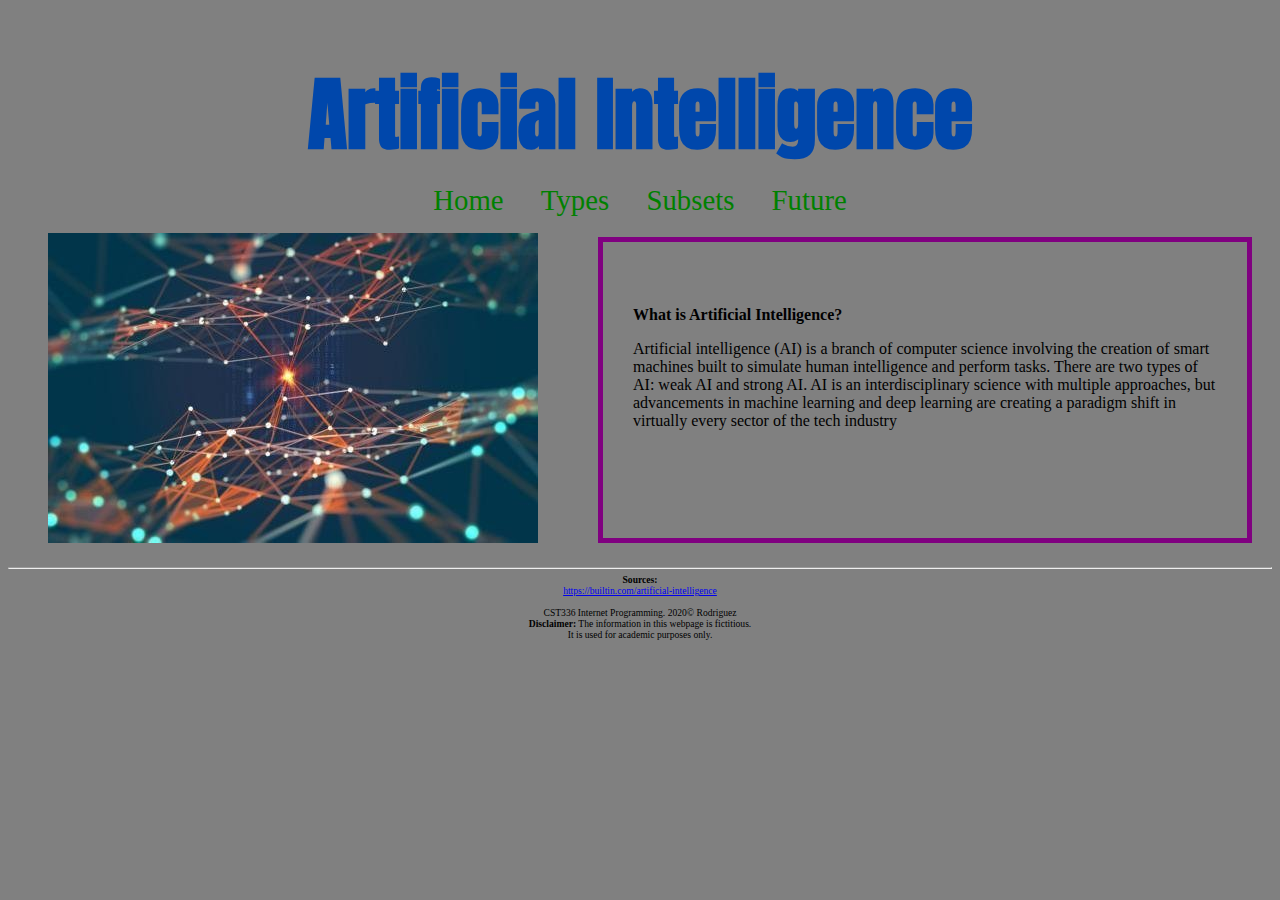
<file: index.html>
<!DOCTYPE html>
<html lang="en">
    <head>
        <meta charset='utf-8'/>
        <title> Artificial Intelligence </title>
        <link href="css/styles.css" rel="stylesheet" type="text/css" />
        <link href="https://fonts.googleapis.com/css2?family=Anton&display=swap" rel="stylesheet">  
    </head>
    
    <body> 
        <header>
           <h1>Artificial Intelligence</h1>
        </header>
    <nav>
        <a href="index.html"> Home </a>
        <a href="page2.html"> Types </a>
        <a href="page3.html"> Subsets </a>
        <a href="page4.html"> Future </a>
    </nav>
    
    <main>
        
        <figure>
            <img src="img/artificial-intelligence-companies.jpg" alt="Picture of Artificial Intelligence" />
        </figure>
        
        <div id="content">
	        <br />
	        <p><strong>What is Artificial Intelligence?</strong></p>
			<p>Artificial intelligence (AI) is a branch of computer science involving the creation of smart machines built to simulate human intelligence and perform tasks. 
			   There are two types of AI: weak AI and strong AI. AI is an interdisciplinary science with multiple approaches, but advancements in machine learning and 
			   deep learning are creating a paradigm shift in virtually every sector of the tech industry</p>
			<br />
        </div>
        
       
        
    </main>

    <footer>
         <hr />
         <strong>Sources:</strong> 
         <br />
         <a href="https://builtin.com/artificial-intelligence">https://builtin.com/artificial-intelligence</a>
         <br /> <br />
         CST336 Internet Programming. 2020&copy; Rodriguez <br />
         <strong>Disclaimer:</strong> The information in this webpage is fictitious. <br />
         It is used for academic purposes only.   
    </footer>    
    
    </body>
</html>
</file>
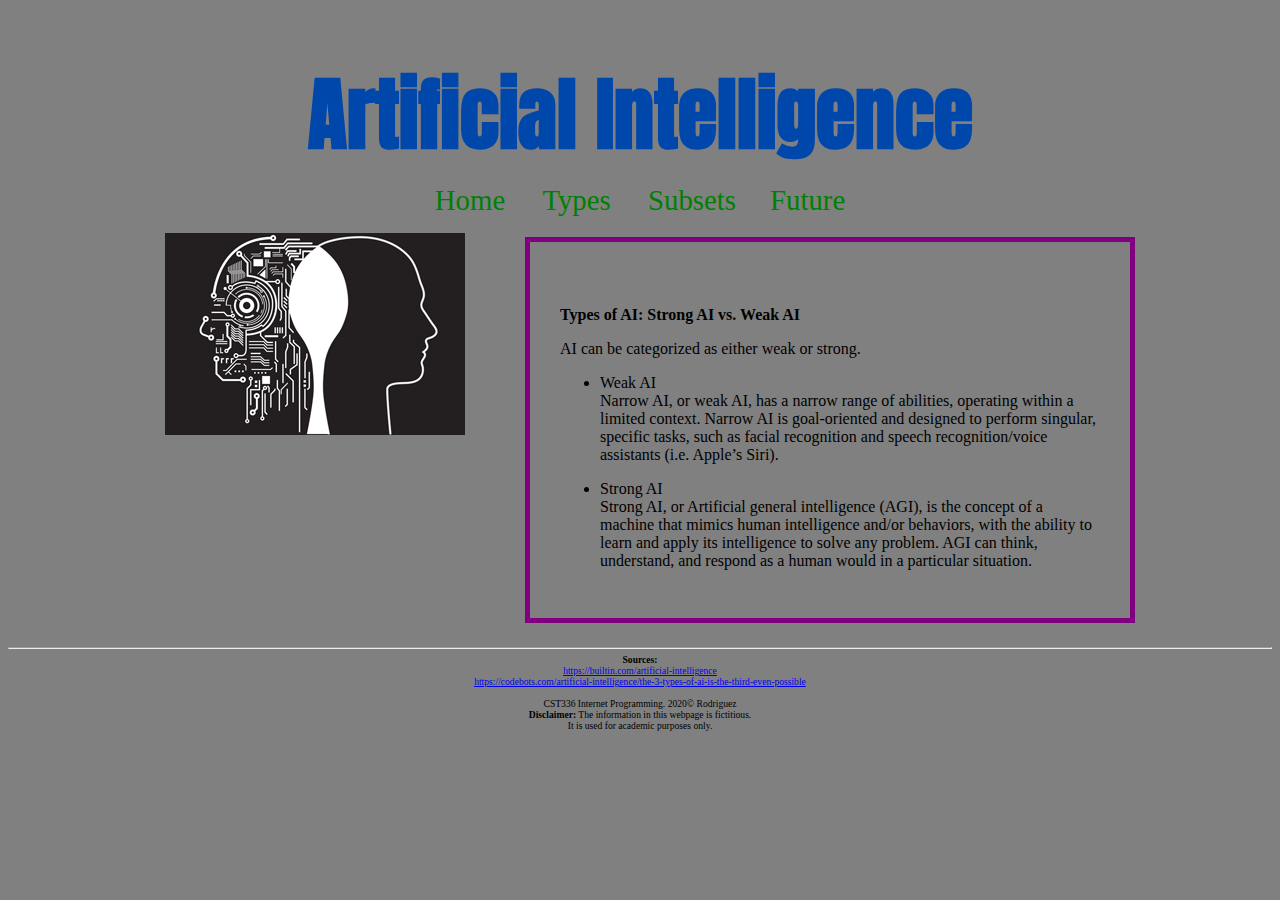
<file: page2.html>
<!DOCTYPE html>
<html lang="en">
    <head>
        <meta charset='utf-8'/>
        <title> AI: Types </title>
        <link href="css/styles.css" rel="stylesheet" type="text/css" />
        <link href="https://fonts.googleapis.com/css2?family=Anton&display=swap" rel="stylesheet">  
    </head>
    <body> 
        <header>
           <h1>Artificial Intelligence</h1>
        </header>
    <nav>
        <a href="index.html"> Home </a>
        <a href="page2.html"> Types </a>
        <a href="page3.html"> Subsets</a>
        <a href="page4.html"> Future</a>
    </nav>
    
    <main>
        
        <figure>
            <img src="img/ai1.png" alt="Picture Artificial Intelligence" />      
        </figure>
        
        <div id="content">
	        <br />
	        <p><strong>Types of AI: Strong AI vs. Weak AI</strong></p>
			<p>AI can be categorized as either weak or strong.</p>
			<ul>
			    <li>Weak AI</li>
			    Narrow AI, or weak AI, has a narrow range of abilities, operating within a limited context. Narrow AI is goal-oriented and designed to perform singular, specific tasks, 
			    such as facial recognition and speech recognition/voice assistants (i.e. Apple’s Siri).
			    <p></p>
			    <li>Strong AI</li>
			    Strong AI, or Artificial general intelligence (AGI), is the concept of a machine that mimics human intelligence and/or behaviors, with the ability to learn and apply its intelligence to solve any problem. 
			    AGI can think, understand, and respond as a human would in a particular situation.
			</ul>
		
			<br />
        </div>
        
    
    </main>

    <footer>
         <hr />
         <strong>Sources:</strong> 
         <br />
         <a href="https://builtin.com/artificial-intelligence">https://builtin.com/artificial-intelligence</a>
         <br />
         <a href="https://codebots.com/artificial-intelligence/the-3-types-of-ai-is-the-third-even-possible">https://codebots.com/artificial-intelligence/the-3-types-of-ai-is-the-third-even-possible</a>
         <br /> <br />
         CST336 Internet Programming. 2020&copy; Rodriguez <br />
         <strong>Disclaimer:</strong> The information in this webpage is fictitious. <br />
         It is used for academic purposes only.   
    </footer>    
    
    </body>
</html>
</file>
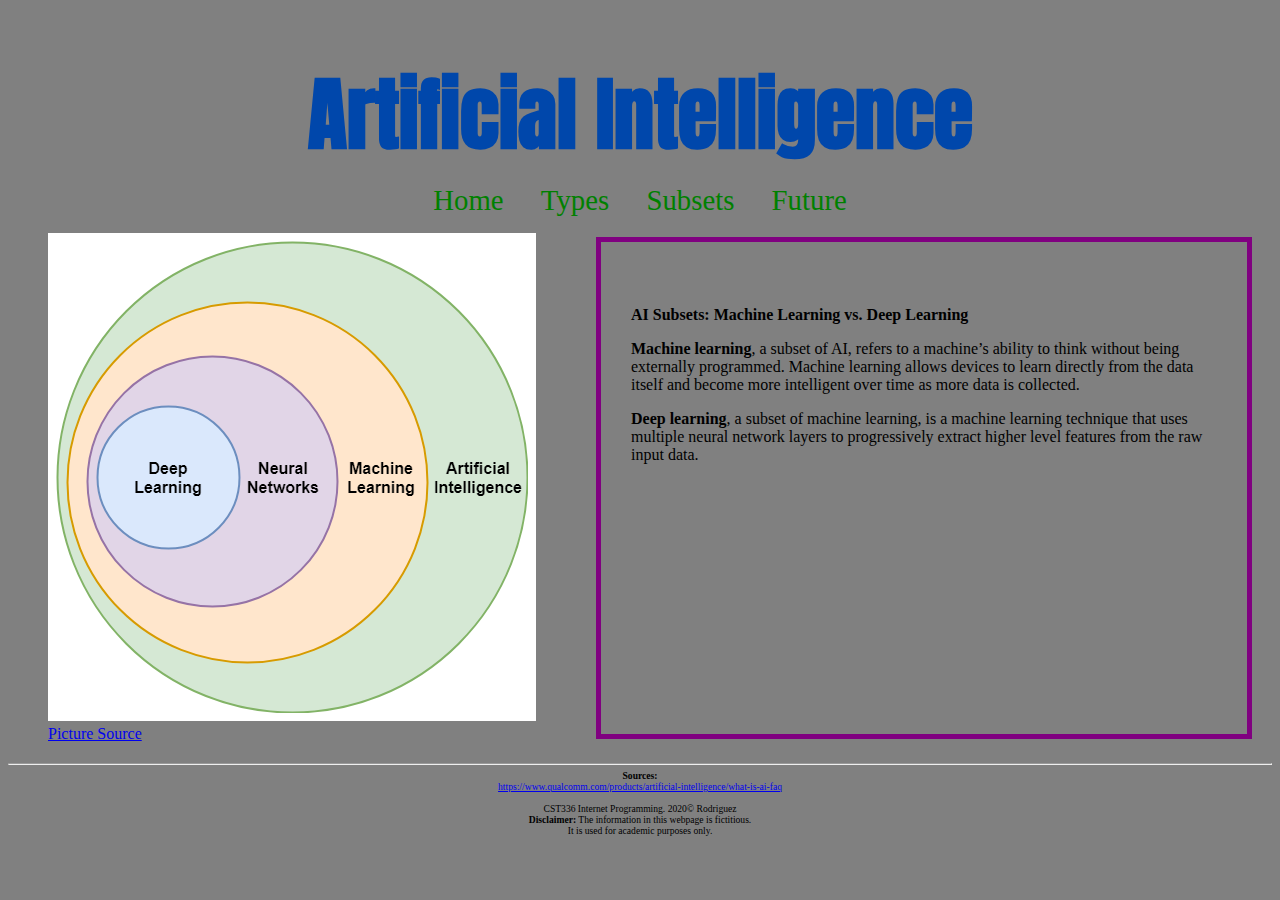
<file: page3.html>
<!DOCTYPE html>
<html lang="en">
    <head>
        <meta charset='utf-8'/>
        <title> AI: Subsets</title>
        <link href="css/styles.css" rel="stylesheet" type="text/css" />
        <link href="https://fonts.googleapis.com/css2?family=Anton&display=swap" rel="stylesheet">  
    </head>
    <body> 
        <header>
           <h1>Artificial Intelligence</h1>
        </header>
    <nav>
        <a href="index.html"> Home </a>
        <a href="page2.html"> Types </a>
        <a href="page3.html"> Subsets </a>
        <a href="page4.html"> Future </a>
    </nav>
    
    <main>
        
        <figure>
            <img src="img/ai3.png" alt="Picture Artificial Intelligence" />      
            <a href="https://medium.com/@juniormiranda_23768/what-is-the-difference-between-artificial-intelligence-machine-learning-and-deep-learning-71ec27ea5a2a">Picture Source</a>
        </figure>
        
        <div id="content">
	        <br />
	        <p><strong>AI Subsets: Machine Learning vs. Deep Learning</strong></p>
            <p><strong>Machine learning</strong>, a subset of AI, refers to a machine’s ability to think without being externally programmed. Machine learning allows devices to learn directly from the data itself and become more intelligent over time as more data is collected. </p>
			<p><strong>Deep learning</strong>, a subset of machine learning, is a machine learning technique that uses multiple neural network layers to progressively extract higher level features from the raw input data.</p>
			<br /><br />
        </div>
        
    
    </main>

    <footer>
         <hr>
         <strong>Sources:</strong>
         <br />
         <a href="https://www.qualcomm.com/products/artificial-intelligence/what-is-ai-faq">https://www.qualcomm.com/products/artificial-intelligence/what-is-ai-faq</a>
         <br /><br />
         CST336 Internet Programming. 2020&copy; Rodriguez <br />
         <strong>Disclaimer:</strong> The information in this webpage is fictitious. <br />
         It is used for academic purposes only.   
    </footer>    
    
    </body>
</html>
</file>
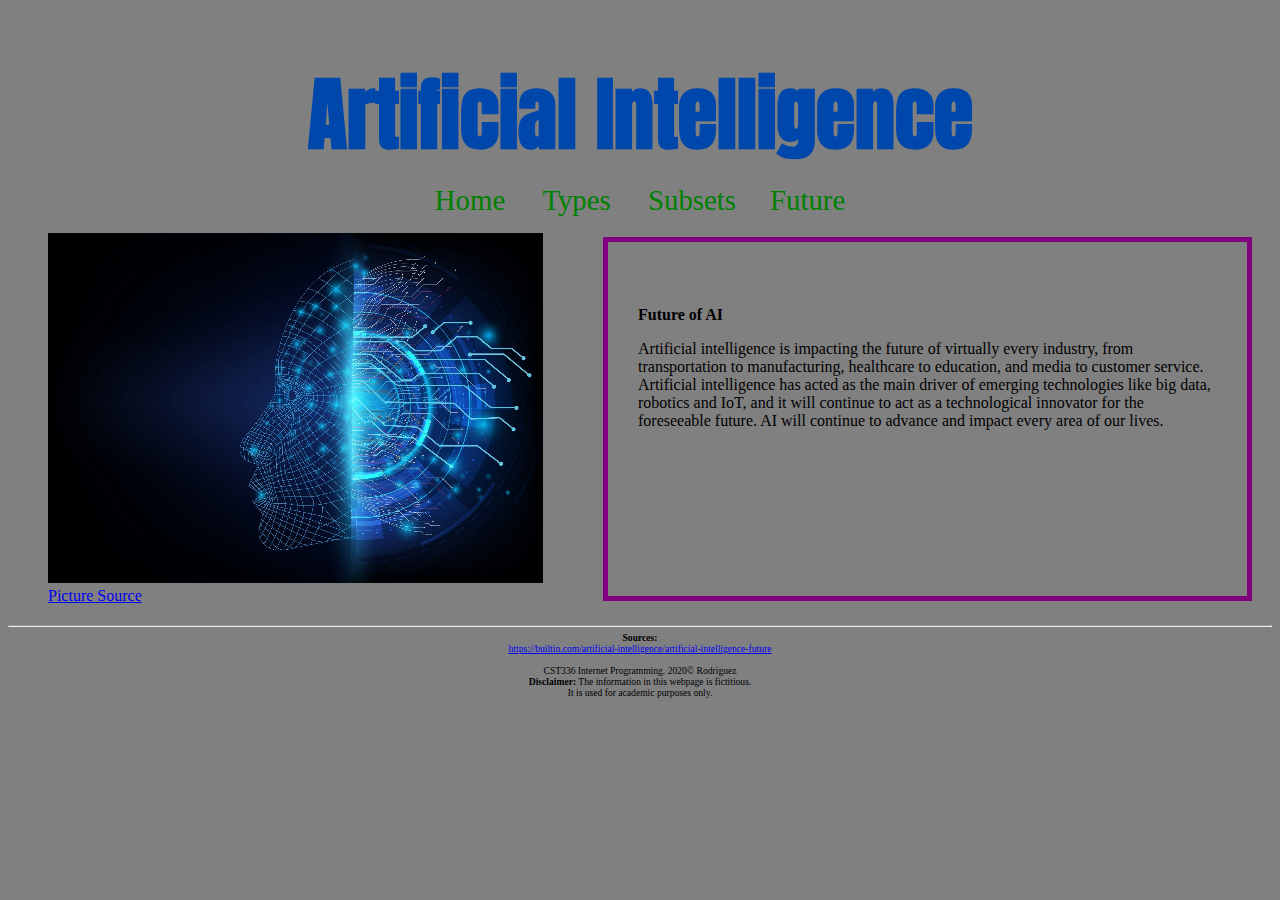
<file: page4.html>
<!DOCTYPE html>
<html lang="en">
    <head>
        <meta charset='utf-8'/>
        <title> Future of AI</title>
        <link href="css/styles.css" rel="stylesheet" type="text/css" />
        <link href="https://fonts.googleapis.com/css2?family=Anton&display=swap" rel="stylesheet">  
    </head>
    <body> 
        <header>
           <h1>Artificial Intelligence</h1>
        </header>
    <nav>
        <a href="index.html"> Home </a>
        <a href="page2.html"> Types </a>
        <a href="page3.html"> Subsets</a>
        <a href="page4.html"> Future </a>
    </nav>
    
    <main>
        
        <figure>
            <img src="img/ai4.jpg" alt="Future of AI" />     
            <a href="https://medium.com/mit-initiative-on-the-digital-economy/how-smart-is-artificial-intelligence-35a384b40a05">Picture Source</a>
        </figure>
        
        <div id="content">
	        <br />
	        <p><strong>Future of AI</strong></p>
			<p>Artificial intelligence is impacting the future of virtually every industry, from transportation to manufacturing, healthcare to education, and media to customer service. Artificial intelligence has acted as the main driver of emerging technologies like big data, robotics and IoT,
			and it will continue to act as a technological innovator for the foreseeable future. AI will continue to advance and impact every area of our lives.</p>
			<br /><br />
        </div>
        
    
    </main>

    <footer>
         <hr />
         <strong>Sources:</strong>
         <br />
         <a href="https://builtin.com/artificial-intelligence/artificial-intelligence-future">https://builtin.com/artificial-intelligence/artificial-intelligence-future</a>
         <br /><br />
         CST336 Internet Programming. 2020&copy; Rodriguez <br />
         <strong>Disclaimer:</strong> The information in this webpage is fictitious. <br />
         It is used for academic purposes only.   
    </footer>    
    
    </body>
</html>
</file>
<file: css/styles.css>
body {
  background-color: gray;
  color:white;
}

header {
  color: #0047AB;
  text-align: center;
}

nav, footer {
  text-align: center;
}


nav a { /* links within "nav" container */
  padding:15px;
  padding-bottom:4px;
  font-size: 1.8em;
  text-decoration: none; /* removes underline*/
  color: green;
}

nav a:hover { /*pseudo class*/
  border-bottom:2px orange solid;
  font-size: 2em;
  transition: .9s; /* transition effect */
}

a:visited {
  color: orange;
}

a:active {
  color: skyblue;
}

#content {
  color: black;
  border: 5px purple solid;
  padding: 30px;
  margin: 20px;
  
}

main {
  display: flex;
  justify-content: center;
}

footer {
  font-size: .6em;
  color: black;
}

table {
  margin: 0px auto;
}

ul {
  width:500px;
  margin: 0 auto;
  text-align: left;
}

h1 {
  font-family: 'Anton', sans-serif;
  font-size: 5em;
  margin-bottom: 10px;
}
</file>
